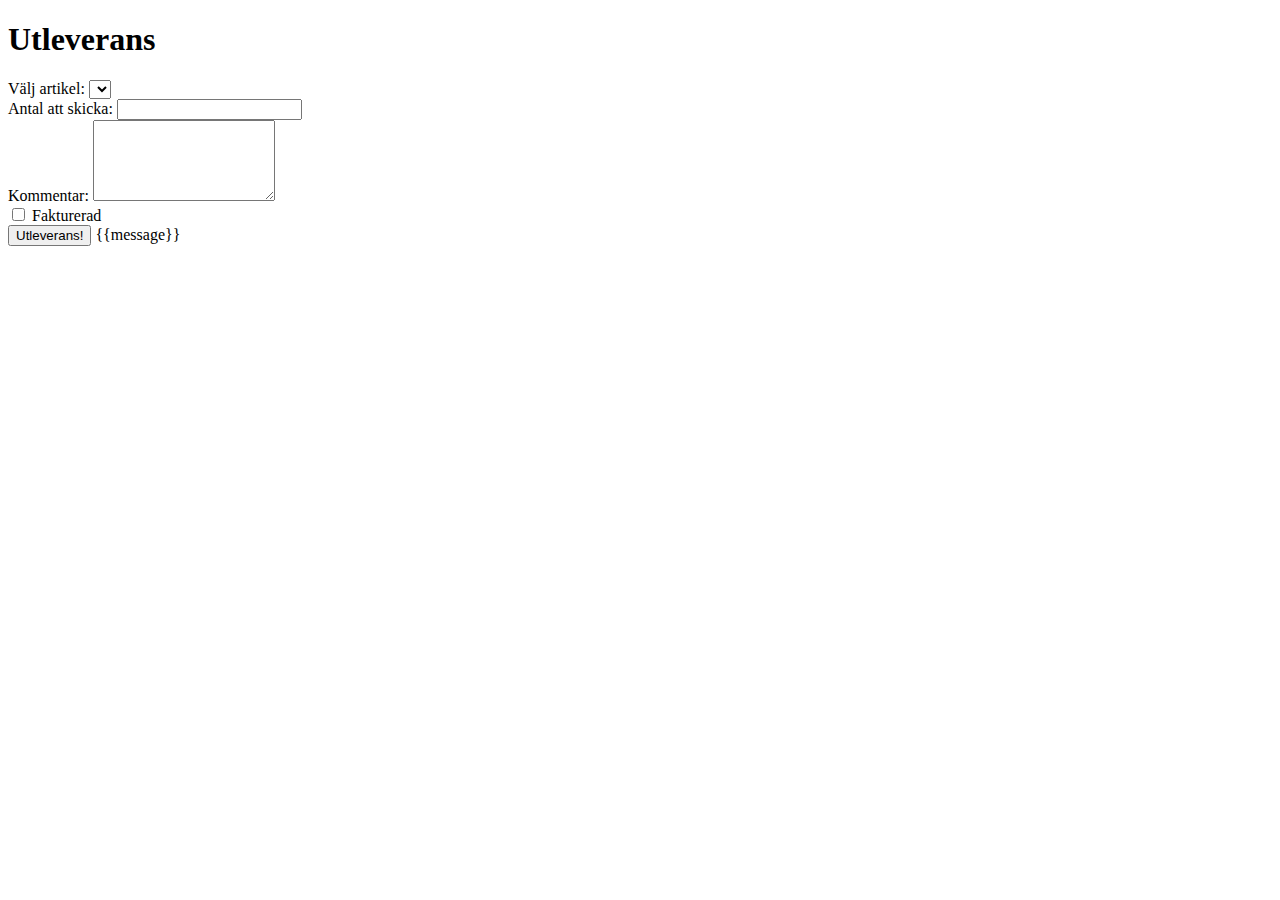
<file: LagerHantering/AngularApp/Views/articleOutBound.html>
﻿<!DOCTYPE html>
<html>
<head>
    <title></title>
</head>
<body>
    <div class="OutBound">
        <div id="controllerDiv" ng-controller="articleOutBoundController" ng-init="getallArticles()">
            <h1>Utleverans</h1>
            <form>
                <div class="form-group">
                    <label for="article">Välj artikel: </label>
                    <select name="article" id="article" class="col-lg-10" ng-model="article.id"
                            ng-options="v.id as v.name for v in articles"></select>
                </div>
                <div class="form-group">
                    <label for="nmbr">Antal att skicka:</label>
                    <input type="number" id="nmbr" min="1" ng-model="article.amount" />
                </div>
                <div class="form-group">
                    <label for="comment">Kommentar:</label>
                    <textarea class="form-control" rows="5" id="comment" ng-model="article.comment"></textarea>
                </div>

                <input type="checkbox" ng-model="article.invoiceSent"> Fakturerad

            </form>
            <button class="btn btn-lg btn-info btn-block" type="submit" ng-click="articleOutBounds()">Utleverans!</button>
            {{message}}
        </div>
    </div>
</body>
</html>
</file>
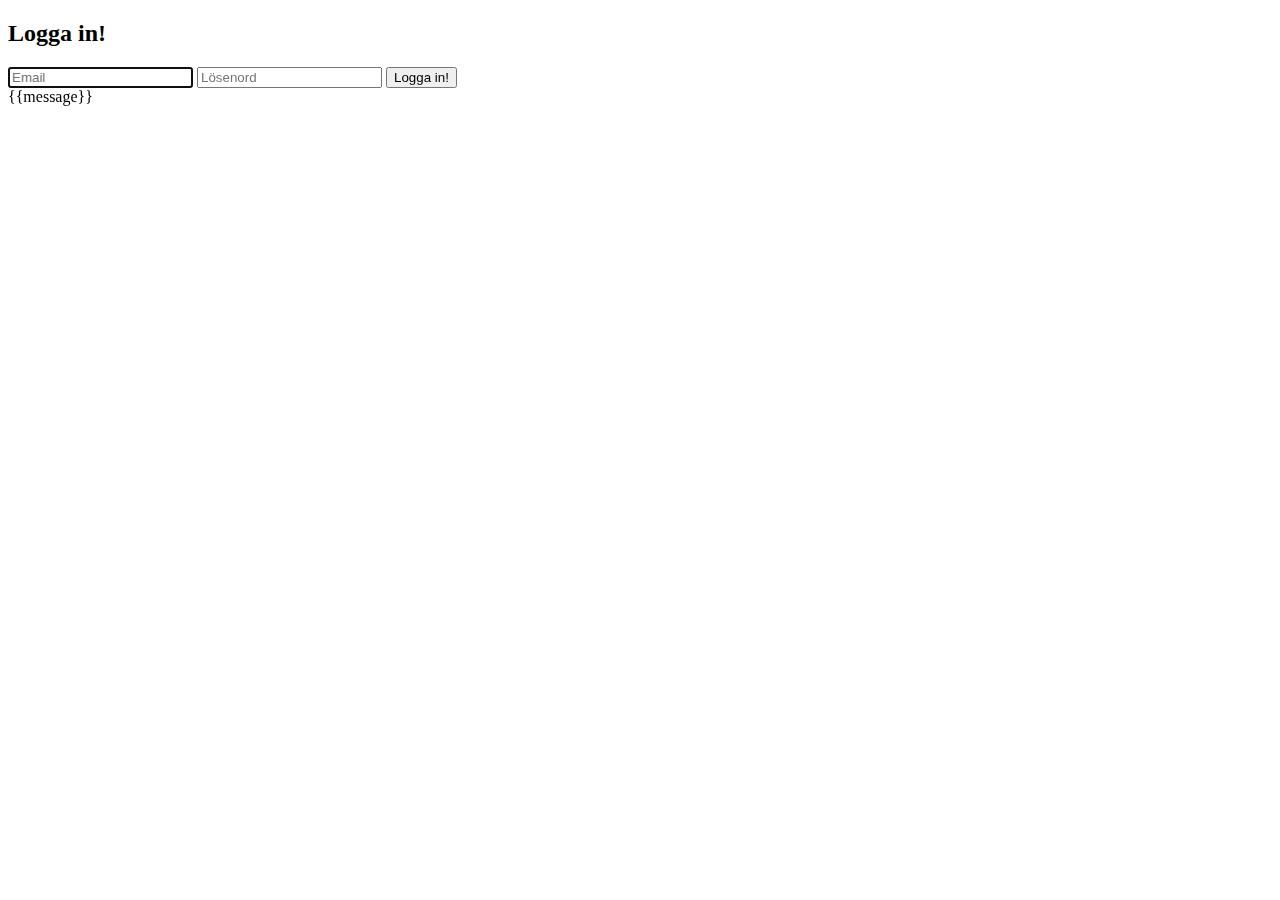
<file: LagerHantering/AngularApp/Views/home.html>
﻿<!DOCTYPE html>
<html>
<head>
    <title></title>
    <meta charset="utf-8" />
</head>
<body>
    <div id="login">
        <form class="form-login" role="form">
            <h2 class="form-login-heading">Logga in!</h2>
            <input type="text" class="form-control" placeholder="Email" data-ng-model="loginData.userName" required autofocus>
            <input type="password" class="form-control" placeholder="Lösenord" data-ng-model="loginData.password" required>
            <button class="btn btn-lg btn-info btn-block" type="submit" data-ng-click="login()">Logga in!</button>
            <div data-ng-hide="message == ''" class="alert alert-danger">
                {{message}}
            </div>
        </form>
    </div>
</body>
</html>
</file>
